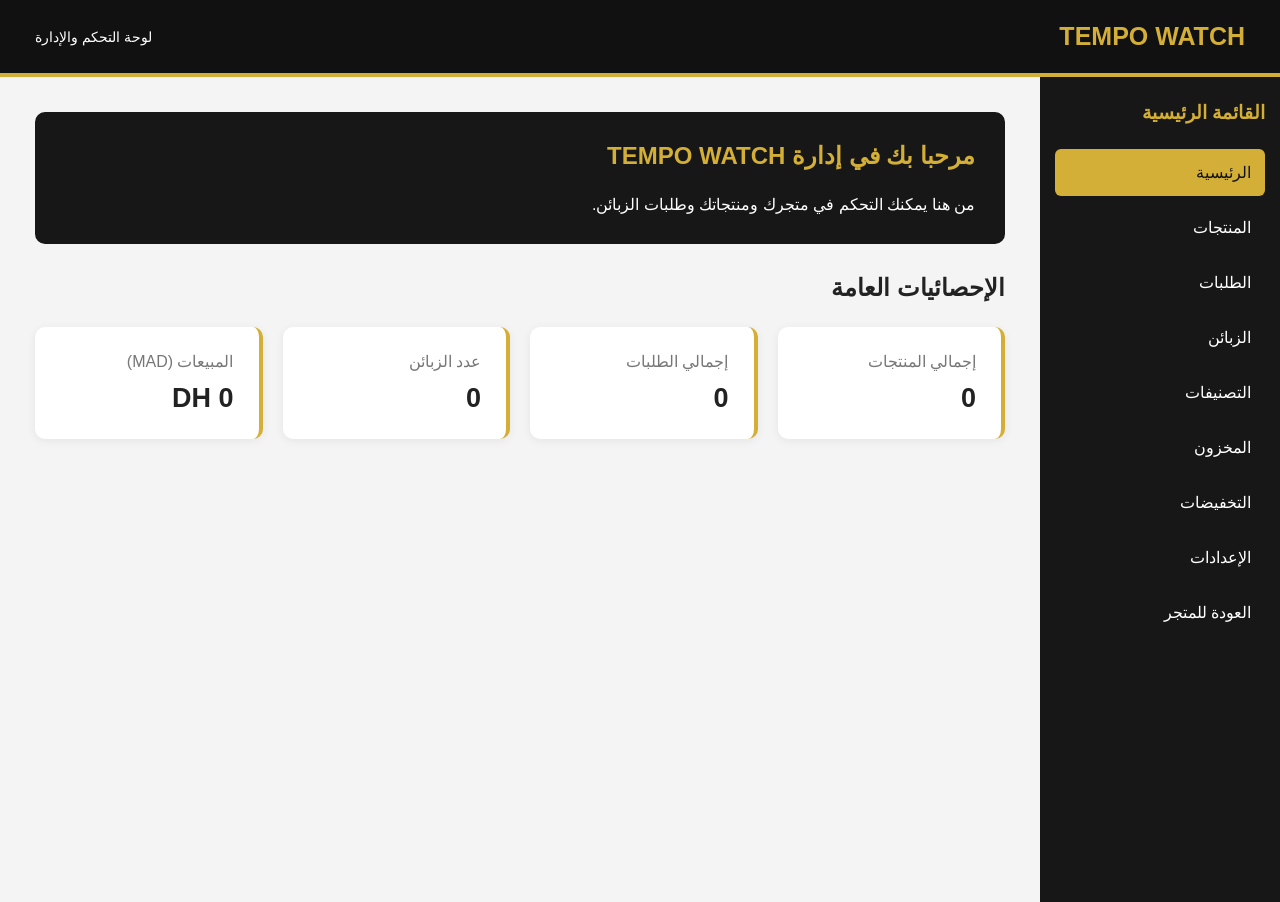
<file: admin.html>
<!DOCTYPE html>
<html lang="ar" dir="rtl">
<head>
    <meta charset="UTF-8">
    <meta name="viewport" content="width=device-width, initial-scale=1.0">
    <title>TEMPO WATCH - لوحة الإدارة</title>

    <style>
        * {
            margin: 0;
            padding: 0;
            box-sizing: border-box;
        }

        body {
            font-family: Arial, sans-serif;
            background: #f4f4f4;
            color: #222;
        }

        header {
            background: #111;
            color: white;
            padding: 22px 35px;
            display: flex;
            justify-content: space-between;
            align-items: center;
            border-bottom: 4px solid #d4af37;
        }

        header h1 {
            color: #d4af37;
            font-size: 25px;
        }

        header span {
            font-size: 14px;
        }

        .container {
            display: flex;
            min-height: calc(100vh - 75px);
        }

        aside {
            width: 240px;
            background: #171717;
            color: white;
            padding: 25px 15px;
        }

        aside h3 {
            color: #d4af37;
            margin-bottom: 25px;
        }

        aside a {
            display: block;
            color: white;
            text-decoration: none;
            padding: 14px;
            margin-bottom: 8px;
            border-radius: 6px;
        }

        aside a:hover,
        aside a.active {
            background: #d4af37;
            color: #111;
        }

        main {
            flex: 1;
            padding: 35px;
        }

        main h2 {
            margin-bottom: 25px;
        }

        .stats {
            display: grid;
            grid-template-columns: repeat(4, 1fr);
            gap: 20px;
        }

        .stat-card {
            background: white;
            padding: 25px;
            border-radius: 10px;
            border-right: 4px solid #d4af37;
            box-shadow: 0 2px 10px #00000010;
        }

        .stat-card p {
            color: #777;
            margin-bottom: 12px;
        }

        .stat-card h3 {
            font-size: 27px;
        }

        .welcome {
            background: #171717;
            color: white;
            padding: 30px;
            border-radius: 10px;
            margin-bottom: 30px;
        }

        .welcome h2 {
            color: #d4af37;
        }

        @media(max-width: 900px) {
            .stats {
                grid-template-columns: repeat(2, 1fr);
            }
        }

        @media(max-width: 600px) {
            .container {
                flex-direction: column;
            }

            aside {
                width: 100%;
            }

            .stats {
                grid-template-columns: 1fr;
            }

            main {
                padding: 20px;
            }
        }
    </style>
</head>

<body>

<header>
    <h1>TEMPO WATCH</h1>
    <span>لوحة التحكم والإدارة</span>
</header>

<div class="container">

    <aside>
        <h3>القائمة الرئيسية</h3>

        <a href="#" class="active">الرئيسية</a>
        <a href="#">المنتجات</a>
        <a href="#">الطلبات</a>
        <a href="#">الزبائن</a>
        <a href="#">التصنيفات</a>
        <a href="#">المخزون</a>
        <a href="#">التخفيضات</a>
        <a href="#">الإعدادات</a>
        <a href="index.html">العودة للمتجر</a>
    </aside>

    <main>

        <div class="welcome">
            <h2>مرحبا بك في إدارة TEMPO WATCH</h2>
            <p>من هنا يمكنك التحكم في متجرك ومنتجاتك وطلبات الزبائن.</p>
        </div>

        <h2>الإحصائيات العامة</h2>

        <div class="stats">

            <div class="stat-card">
                <p>إجمالي المنتجات</p>
                <h3>0</h3>
            </div>

            <div class="stat-card">
                <p>إجمالي الطلبات</p>
                <h3>0</h3>
            </div>

            <div class="stat-card">
                <p>عدد الزبائن</p>
                <h3>0</h3>
            </div>

            <div class="stat-card">
                <p>المبيعات (MAD)</p>
                <h3>0 DH</h3>
            </div>

        </div>

    </main>

</div>

</body>
</html>
</file>
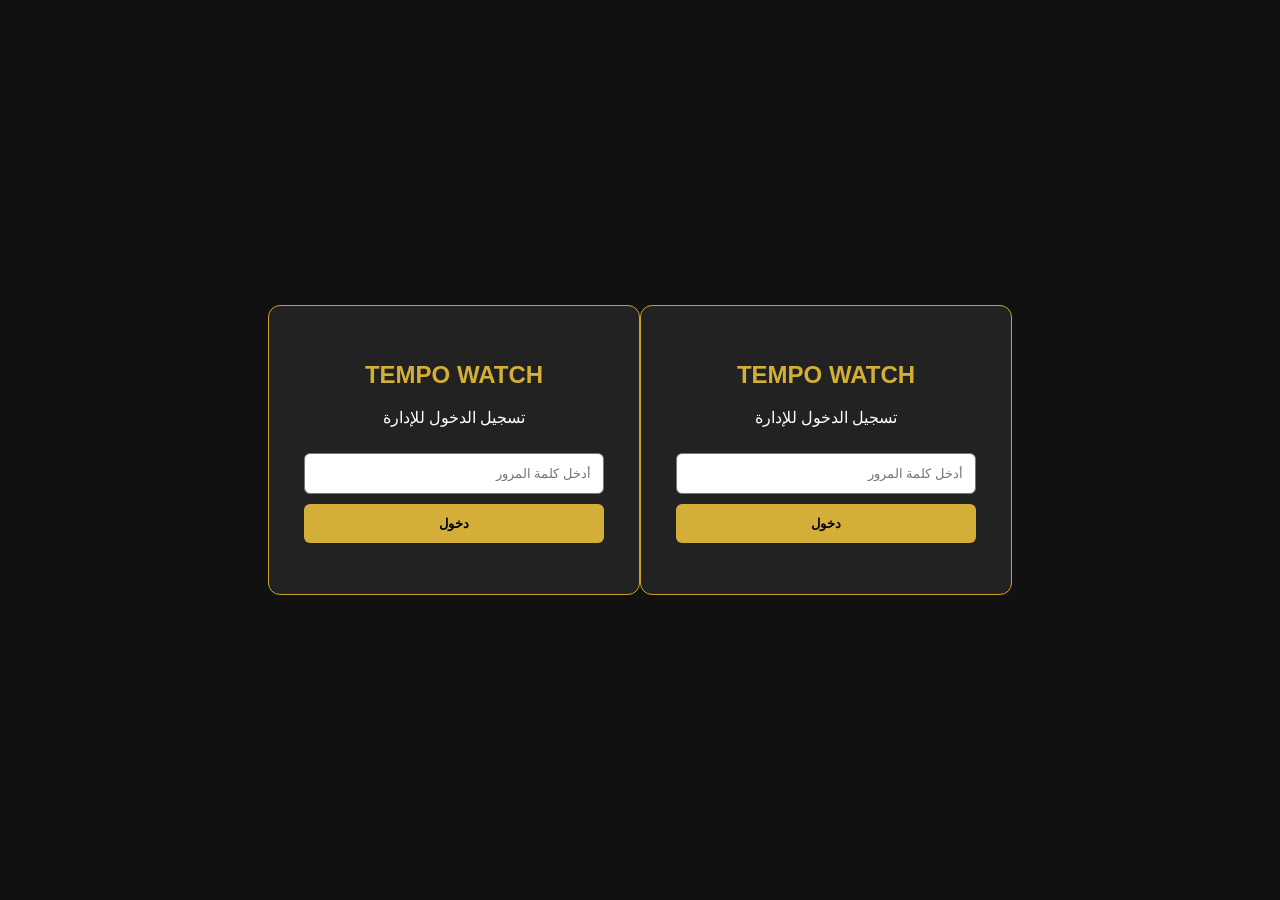
<file: login.html>
<!DOCTYPE html>
<html lang="ar" dir="rtl">
<head>
    <meta charset="UTF-8">
    <meta name="viewport" content="width=device-width, initial-scale=1.0">
    <title>دخول الإدارة - TEMPO WATCH</title>

    <style>
        body {
            margin: 0;
            font-family: Arial, sans-serif;
            background: #111;
            color: white;
            display: flex;
            justify-content: center;
            align-items: center;
            min-height: 100vh;
        }

        .login-box {
            background: #222;
            padding: 35px;
            border-radius: 12px;
            width: 300px;
            text-align: center;
            border: 1px solid #c9a227;
        }

        h2 {
            color: #d4af37;
        }

        input {
            box-sizing: border-box;
            width: 100%;
            padding: 12px;
            margin: 10px 0;
            border-radius: 6px;
            border: 1px solid #777;
        }

        button {
            width: 100%;
            padding: 12px;
            background: #d4af37;
            border: none;
            border-radius: 6px;
            cursor: pointer;
            font-weight: bold;
        }

        #message {
            color: #ff7777;
        }
    </style>
</head>

<body>
    <div class="login-box">
        <h2>TEMPO WATCH</h2>
        <p>تسجيل الدخول للإدارة</p>

        <form id="loginForm">
            <input
                type="password"
                id="password"
                placeholder="أدخل كلمة المرور"
                required
            >
            <button type="submit">دخول</button>
        </form>

        <p id="message"></p>
    </div>

    <script>
        const ADMIN_PASSWORD = "Tempo2026";

        document.getElementById("loginForm").addEventListener("submit", function(event) {
            event.preventDefault();

            const password = document.getElementById("password").value;

            if (password === ADMIN_PASSWORD) {
                sessionStorage.setItem("tempoAdminLoggedIn", "true");
                window.location.href = "products.html";
            } else {
                document.getElementById("message").textContent =
                    "كلمة المرور غير صحيحة.";
            }
        });
    </script>
</body>
</html>

<!DOCTYPE html>
<html lang="ar" dir="rtl">
<head>
    <meta charset="UTF-8">
    <meta name="viewport" content="width=device-width, initial-scale=1.0">
    <title>دخول الإدارة - TEMPO WATCH</title>

    <style>
        body {
            margin: 0;
            font-family: Arial, sans-serif;
            background: #111;
            color: white;
            display: flex;
            justify-content: center;
            align-items: center;
            min-height: 100vh;
        }

        .login-box {
            background: #222;
            padding: 35px;
            border-radius: 12px;
            width: 300px;
            text-align: center;
            border: 1px solid #c9a227;
        }

        h2 {
            color: #d4af37;
        }

        input {
            box-sizing: border-box;
            width: 100%;
            padding: 12px;
            margin: 10px 0;
            border-radius: 6px;
            border: 1px solid #777;
        }

        button {
            width: 100%;
            padding: 12px;
            background: #d4af37;
            border: none;
            border-radius: 6px;
            cursor: pointer;
            font-weight: bold;
        }

        #message {
            color: #ff7777;
        }
    </style>
</head>

<body>
    <div class="login-box">
        <h2>TEMPO WATCH</h2>
        <p>تسجيل الدخول للإدارة</p>

        <form id="loginForm">
            <input
                type="password"
                id="password"
                placeholder="أدخل كلمة المرور"
                required
            >
            <button type="submit">دخول</button>
        </form>

        <p id="message"></p>
    </div>

    <script>
        const ADMIN_PASSWORD = "Tempo2026";

        document.getElementById("loginForm").addEventListener("submit", function(event) {
            event.preventDefault();

            const password = document.getElementById("password").value;

            if (password === ADMIN_PASSWORD) {
                sessionStorage.setItem("tempoAdminLoggedIn", "true");
                window.location.href = "products.html";
            } else {
                document.getElementById("message").textContent =
                    "كلمة المرور غير صحيحة.";
            }
        });
    </script>
</body>
</html>
</file>
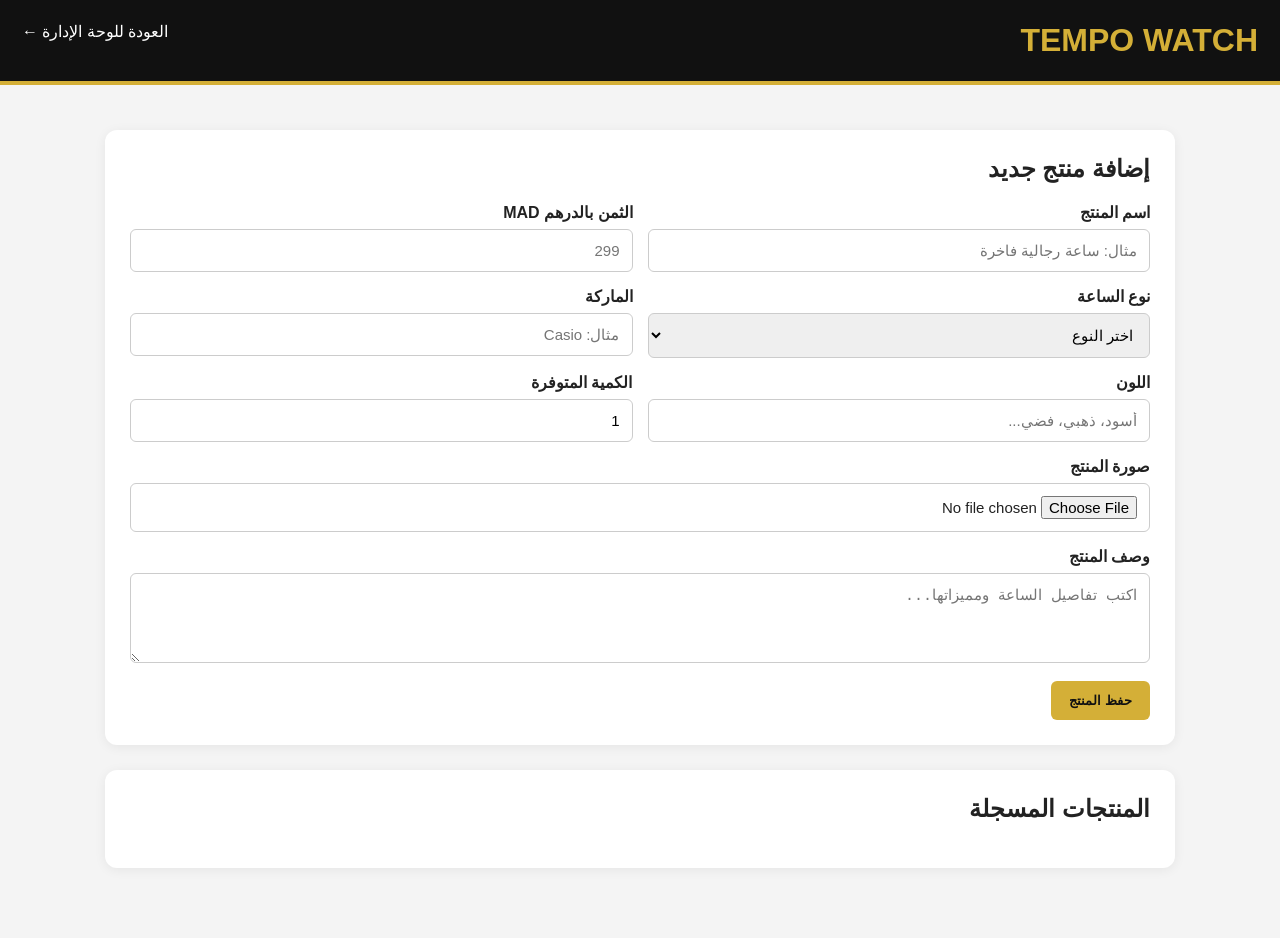
<file: products.html>
<!DOCTYPE html>
<html lang="ar" dir="rtl">
<head>
<meta charset="UTF-8">
<meta name="viewport" content="width=device-width, initial-scale=1.0">
<title>TEMPO WATCH - إدارة المنتجات</title>

<style>
* {
    box-sizing: border-box;
    margin: 0;
    padding: 0;
}

body {
    font-family: Arial, sans-serif;
    background: #f4f4f4;
    color: #222;
}

header {
    background: #111;
    color: white;
    padding: 22px;
    border-bottom: 4px solid #d4af37;
    display: flex;
    justify-content: space-between;
    flex-wrap: wrap;
    gap: 12px;
}

header h1 {
    color: #d4af37;
}

header a {
    color: white;
    text-decoration: none;
}

.container {
    max-width: 1100px;
    margin: 30px auto;
    padding: 15px;
}

h2 {
    margin-bottom: 20px;
}

.form-box, .products-box {
    background: white;
    padding: 25px;
    border-radius: 12px;
    margin-bottom: 25px;
    box-shadow: 0 2px 12px #00000010;
}

.form-grid {
    display: grid;
    grid-template-columns: repeat(2, 1fr);
    gap: 15px;
}

.field {
    display: flex;
    flex-direction: column;
    gap: 7px;
}

.field.full {
    grid-column: 1 / -1;
}

label {
    font-weight: bold;
}

input, select, textarea {
    padding: 12px;
    border: 1px solid #ccc;
    border-radius: 6px;
    font-size: 15px;
    width: 100%;
}

textarea {
    min-height: 90px;
    resize: vertical;
}

button {
    border: none;
    padding: 12px 18px;
    border-radius: 6px;
    cursor: pointer;
    font-weight: bold;
}

.save-btn {
    background: #d4af37;
    color: #111;
    margin-top: 18px;
}

.cancel-btn {
    background: #ddd;
    margin-top: 18px;
}

.product-list {
    display: grid;
    grid-template-columns: repeat(auto-fit, minmax(220px, 1fr));
    gap: 18px;
}

.product {
    border: 1px solid #ddd;
    border-radius: 10px;
    overflow: hidden;
    padding-bottom: 15px;
}

.product img {
    width: 100%;
    height: 190px;
    object-fit: cover;
    background: #eee;
}

.product h3, .product p {
    margin: 10px 14px;
}

.product .price {
    color: #987515;
    font-weight: bold;
    font-size: 20px;
}

.product-actions {
    display: flex;
    gap: 8px;
    padding: 0 14px;
}

.edit-btn {
    background: #222;
    color: white;
}

.delete-btn {
    background: #b52b2b;
    color: white;
}

#message {
    margin-bottom: 15px;
    color: #26733b;
    font-weight: bold;
}

@media(max-width: 600px) {
    .form-grid {
        grid-template-columns: 1fr;
    }
}
</style>
</head>

<body>

<header>
    <h1>TEMPO WATCH</h1>
    <a href="admin.html">العودة للوحة الإدارة ←</a>
</header>

<div class="container">

    <div class="form-box">
        <h2>إضافة منتج جديد</h2>
        <p id="message"></p>

        <form id="productForm">

            <div class="form-grid">

                <div class="field">
                    <label>اسم المنتج</label>
                    <input id="name" type="text" required
                    placeholder="مثال: ساعة رجالية فاخرة">
                </div>

                <div class="field">
                    <label>الثمن بالدرهم MAD</label>
                    <input id="price" type="number" min="0"
                    step="0.01" required placeholder="299">
                </div>

                <div class="field">
                    <label>نوع الساعة</label>
                    <select id="category" required>
                        <option value="">اختر النوع</option>
                        <option>رجالية</option>
                        <option>نسائية</option>
                        <option>ذكية</option>
                        <option>رياضية</option>
                        <option>فاخرة</option>
                        <option>كلاسيكية</option>
                    </select>
                </div>

                <div class="field">
                    <label>الماركة</label>
                    <input id="brand" type="text"
                    placeholder="مثال: Casio">
                </div>

                <div class="field">
                    <label>اللون</label>
                    <input id="color" type="text"
                    placeholder="أسود، ذهبي، فضي...">
                </div>

                <div class="field">
                    <label>الكمية المتوفرة</label>
                    <input id="stock" type="number" min="0"
                    value="1" required>
                </div>

                <div class="field full">
                    <label>صورة المنتج</label>
                    <input id="image" type="file"
                    accept="image/*">
                </div>

                <div class="field full">
                    <label>وصف المنتج</label>
                    <textarea id="description"
                    placeholder="اكتب تفاصيل الساعة ومميزاتها..."></textarea>
                </div>

            </div>

            <button class="save-btn" type="submit">
                حفظ المنتج
            </button>

            <button class="cancel-btn" type="button"
            id="cancelEdit" hidden>
                إلغاء التعديل
            </button>

        </form>
    </div>

    <div class="products-box">
        <h2>المنتجات المسجلة</h2>
        <div id="productList" class="product-list"></div>
    </div>

</div>

<script>  <script>
if (sessionStorage.getItem("tempoAdminLoggedIn") !== "true") {
    window.location.replace("login.html");
}

const KEY = "tempoProducts";
const KEY = "tempoProducts";

let products = JSON.parse(localStorage.getItem(KEY) || "[]");
let editingId = null;
let selectedImage = "";

const form = document.getElementById("productForm");
const message = document.getElementById("message");
const productList = document.getElementById("productList");
const imageInput = document.getElementById("image");

function saveProducts() {
    localStorage.setItem(KEY, JSON.stringify(products));
}

imageInput.addEventListener("change", function() {
    const file = this.files[0];

    if (!file) {
        selectedImage = "";
        return;
    }

    if (!file.type.startsWith("image/")) {
        alert("اختار ملف صورة فقط.");
        this.value = "";
        return;
    }

    if (file.size > 1024 * 1024) {
        alert("الصورة كبيرة بزاف. اختار صورة أقل من 1MB.");
        this.value = "";
        return;
    }

    const reader = new FileReader();

    reader.onload = function(event) {
        selectedImage = event.target.result;
    };

    reader.readAsDataURL(file);
});

form.addEventListener("submit", function(event) {
    event.preventDefault();

    const name = document.getElementById("name").value.trim();
    const price = Number(document.getElementById("price").value);
    const stock = Number(document.getElementById("stock").value);

    if (!name || !Number.isFinite(price) || price < 0 ||
        !Number.isInteger(stock) || stock < 0) {
        alert("راجع الاسم والثمن والكمية.");
        return;
    }

    const oldProduct = products.find(p => p.id === editingId);

    const product = {
        id: editingId || Date.now().toString(),
        name: name,
        price: price,
        category: document.getElementById("category").value,
        brand: document.getElementById("brand").value,
        color: document.getElementById("color").value,
        stock: stock,
        description: document.getElementById("description").value,
        image: selectedImage || (oldProduct ? oldProduct.image : "")
    };

    if (editingId) {
        products = products.map(p =>
            p.id === editingId ? product : p
        );
        message.textContent = "تم تعديل المنتج بنجاح.";
    } else {
        products.push(product);
        message.textContent = "تمت إضافة المنتج بنجاح.";
    }

    saveProducts();
    form.reset();
    selectedImage = "";
    editingId = null;
    document.getElementById("cancelEdit").hidden = true;
    document.querySelector(".save-btn").textContent = "حفظ المنتج";

    renderProducts();
});

function renderProducts() {
    productList.innerHTML = "";

    if (products.length === 0) {
        productList.textContent = "مازال ما ضفتي حتى منتج.";
        return;
    }

    products.forEach(product => {
        const card = document.createElement("div");
        card.className = "product";

        const img = document.createElement("img");
        img.alt = product.name;

        if (product.image) {
            img.src = product.image;
        } else {
            img.alt = "لا توجد صورة";
        }

        const title = document.createElement("h3");
        title.textContent = product.name;

        const price = document.createElement("p");
        price.className = "price";
        price.textContent = product.price + " DH";

        const details = document.createElement("p");
        details.textContent =
            product.category + " | " +
            (product.brand || "بدون ماركة") +
            " | الكمية: " + product.stock;

        const description = document.createElement("p");
        description.textContent = product.description;

        const actions = document.createElement("div");
        actions.className = "product-actions";

        const edit = document.createElement("button");
        edit.className = "edit-btn";
        edit.textContent = "تعديل";
        edit.addEventListener("click", () => editProduct(product.id));

        const remove = document.createElement("button");
        remove.className = "delete-btn";
        remove.textContent = "حذف";
        remove.addEventListener("click", () => deleteProduct(product.id));

        actions.append(edit, remove);
        card.append(img, title, price, details, description, actions);
        productList.appendChild(card);
    });
}

function editProduct(id) {
    const p = products.find(item => item.id === id);
    if (!p) return;

    editingId = id;
    selectedImage = "";

    document.getElementById("name").value = p.name;
    document.getElementById("price").value = p.price;
    document.getElementById("category").value = p.category;
    document.getElementById("brand").value = p.brand;
    document.getElementById("color").value = p.color;
    document.getElementById("stock").value = p.stock;
    document.getElementById("description").value = p.description;
    imageInput.value = "";

    document.querySelector(".save-btn").textContent = "حفظ التعديلات";
    document.getElementById("cancelEdit").hidden = false;
    message.textContent = "أنت الآن تعدل هذا المنتج.";
    window.scrollTo({ top: 0, behavior: "smooth" });
}

function deleteProduct(id) {
    if (!confirm("واش متأكد بغيتي تحذف هاد المنتج؟")) return;

    products = products.filter(p => p.id !== id);
    saveProducts();
    renderProducts();
    message.textContent = "تم حذف المنتج.";
}

document.getElementById("cancelEdit").addEventListener("click", function() {
    form.reset();
    editingId = null;
    selectedImage = "";
    this.hidden = true;
    document.querySelector(".save-btn").textContent = "حفظ المنتج";
    message.textContent = "";
});

renderProducts();
</script>

</body>
</html>
</file>
